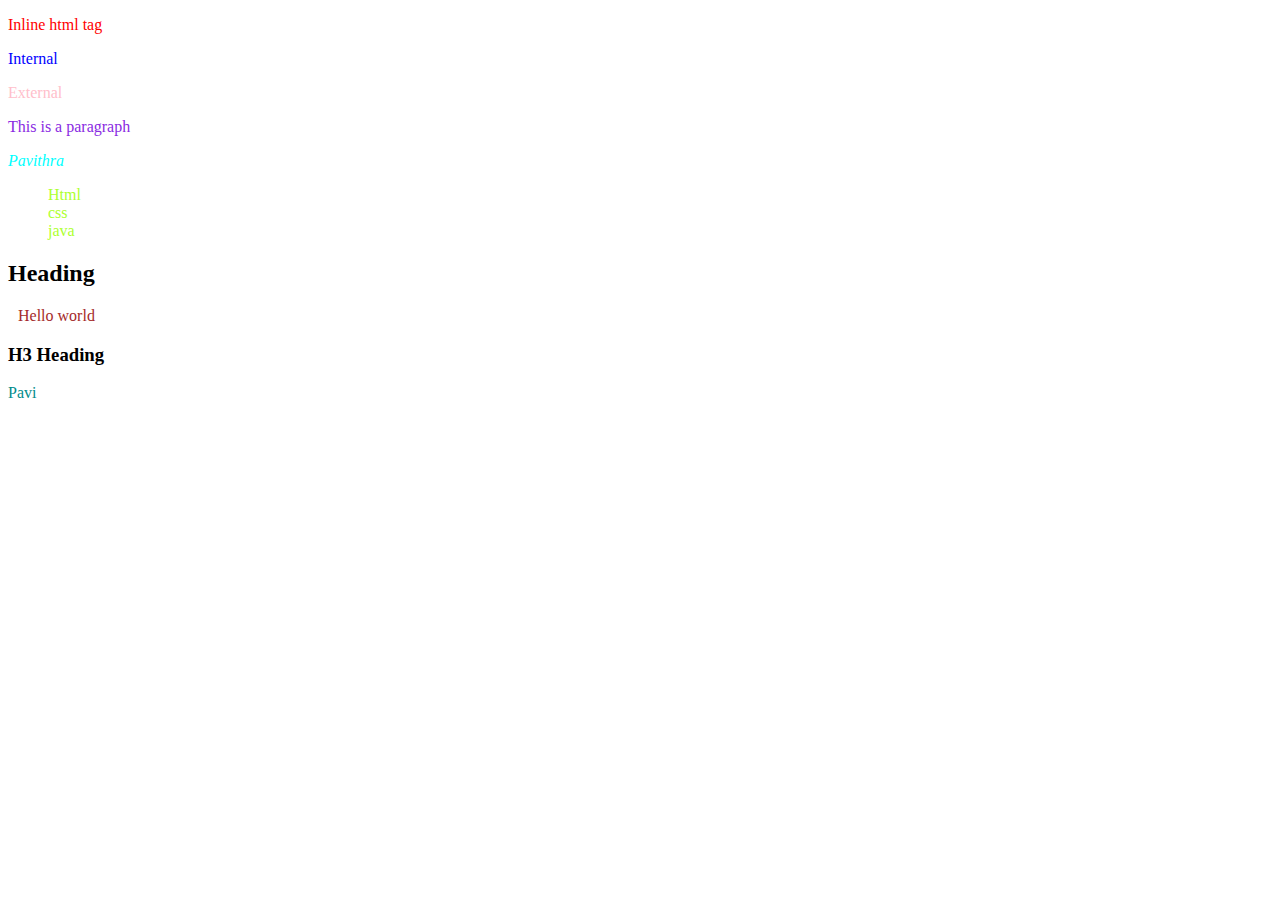
<file: CSS Source/index.html>
<!DOCTYPE html>
<html lang="en">
<head>
    <meta charset="UTF-8">
    <meta name="viewport" content="width=device-width>, initial-scale=1.0">
    <title>Document</title> 
    <link rel="stylesheet" type="text/css" href="index.css">
    <style>
        p {
            color : blue 
        }
    </style>
    </head>
<body>
    <p style="color : red "> Inline html tag </p>
    <p > Internal </p>
    <p class="highlight"> External </p>
    <p id="highlight"> This is a paragraph </p>
    <article>
        <p> Pavithra </p>
    </article>
    <nav> 
        <ul>
            <li> Html</li>
            <li> css </li>
            <li> java </li>
        </ul>
    </nav>
    <h2> Heading </h2>
    <p> Hello world </p>
    <h3> H3 Heading </h3>
    <p> Pavi </p>


</body>
</html>
</file>
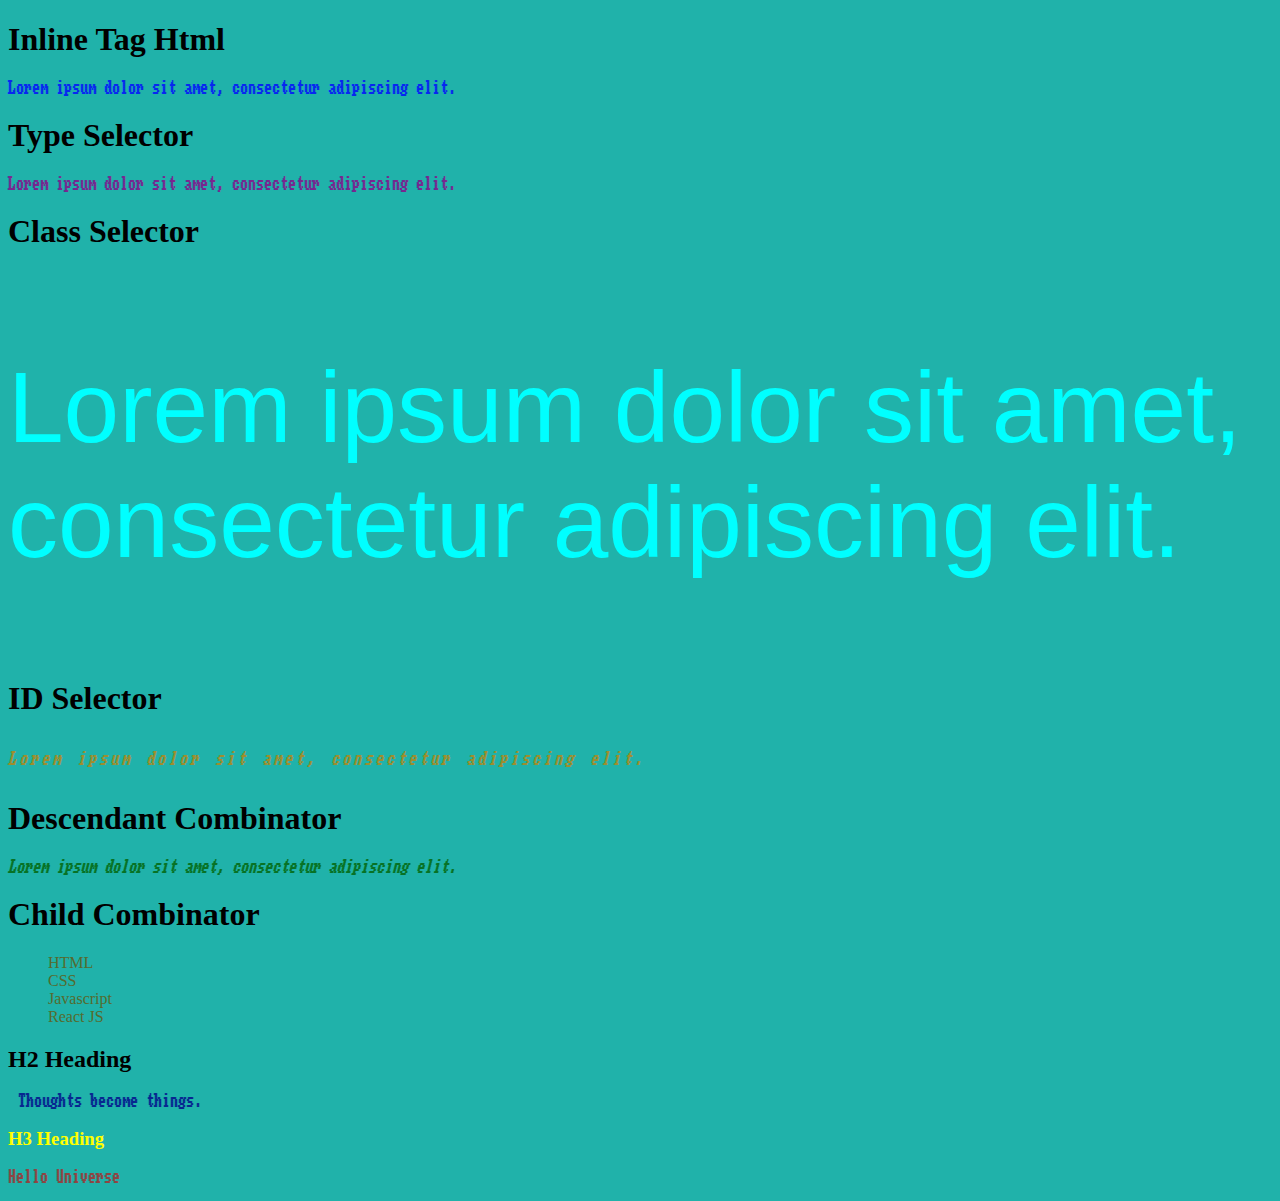
<file: CSS Task/index.html>
<!DOCTYPE html>
<html lang="en">
    <head> 
        <meta charset="utf-8">
        <link rel="stylesheet" type="text/css" href="index.css">
        <link rel="preconnect" href="https://fonts.googleapis.com">
<link rel="preconnect" href="https://fonts.gstatic.com" crossorigin>
<link href="https://fonts.googleapis.com/css2?family=PT+Serif:ital,wght@0,400;0,700;1,400;1,700&family=Playfair+Display:ital,wght@0,400..900;1,400..900&family=Single+Day&family=Workbench&display=swap" rel="stylesheet">
        <style>
            p {
                color: blue;
            }
        </style>
        
    </head>
    <body>
         <h1> Inline Tag Html </h1> 
         <p> Lorem ipsum dolor sit amet, consectetur adipiscing elit. </p>
         <h1> Type Selector </h1>
         <p style="color: darkmagenta;"> Lorem ipsum dolor sit amet, consectetur adipiscing elit. </p>
            <h1> Class Selector </h1>
        <p class="highlight"> Lorem ipsum dolor sit amet, consectetur adipiscing elit. </p>
        <h1> ID Selector </h1>
        <p id="highlight">  Lorem ipsum dolor sit amet, consectetur adipiscing elit. </p>
        <h1> Descendant Combinator </h1>
        <article>
        <p> Lorem ipsum dolor sit amet, consectetur adipiscing elit. </p>
        </article>
        <h1> Child Combinator  </h1>
                    <nav>
                        <ul>
                            <li> HTML </li>
                            <li> CSS </li>
                            <li> Javascript </li>
                            <li> React JS </li>
                        </ul>
                    </nav>
        <h2> H2 Heading </h2>
        <p> Thoughts become things. </p>  
        <h3> H3 Heading </h3> 
        <p> Hello  Universe</p>         

    </body>
</html>
</file>
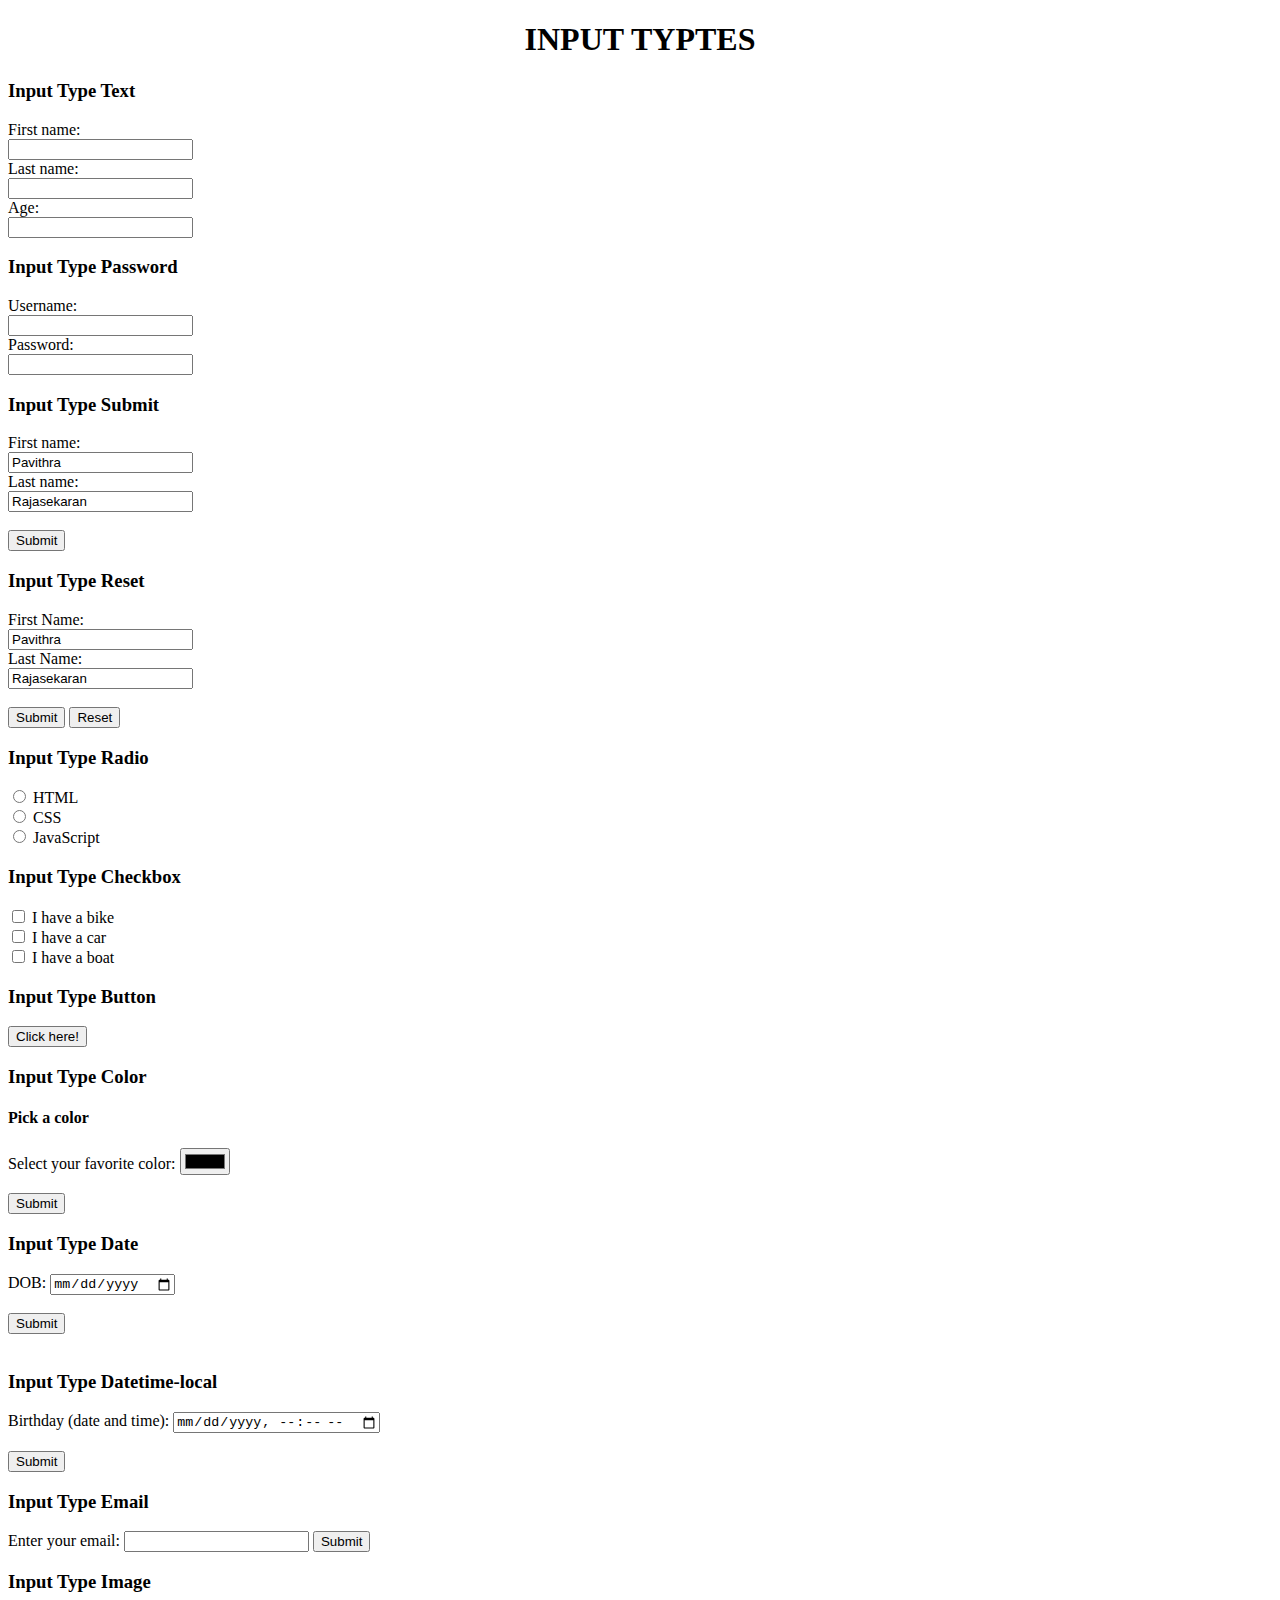
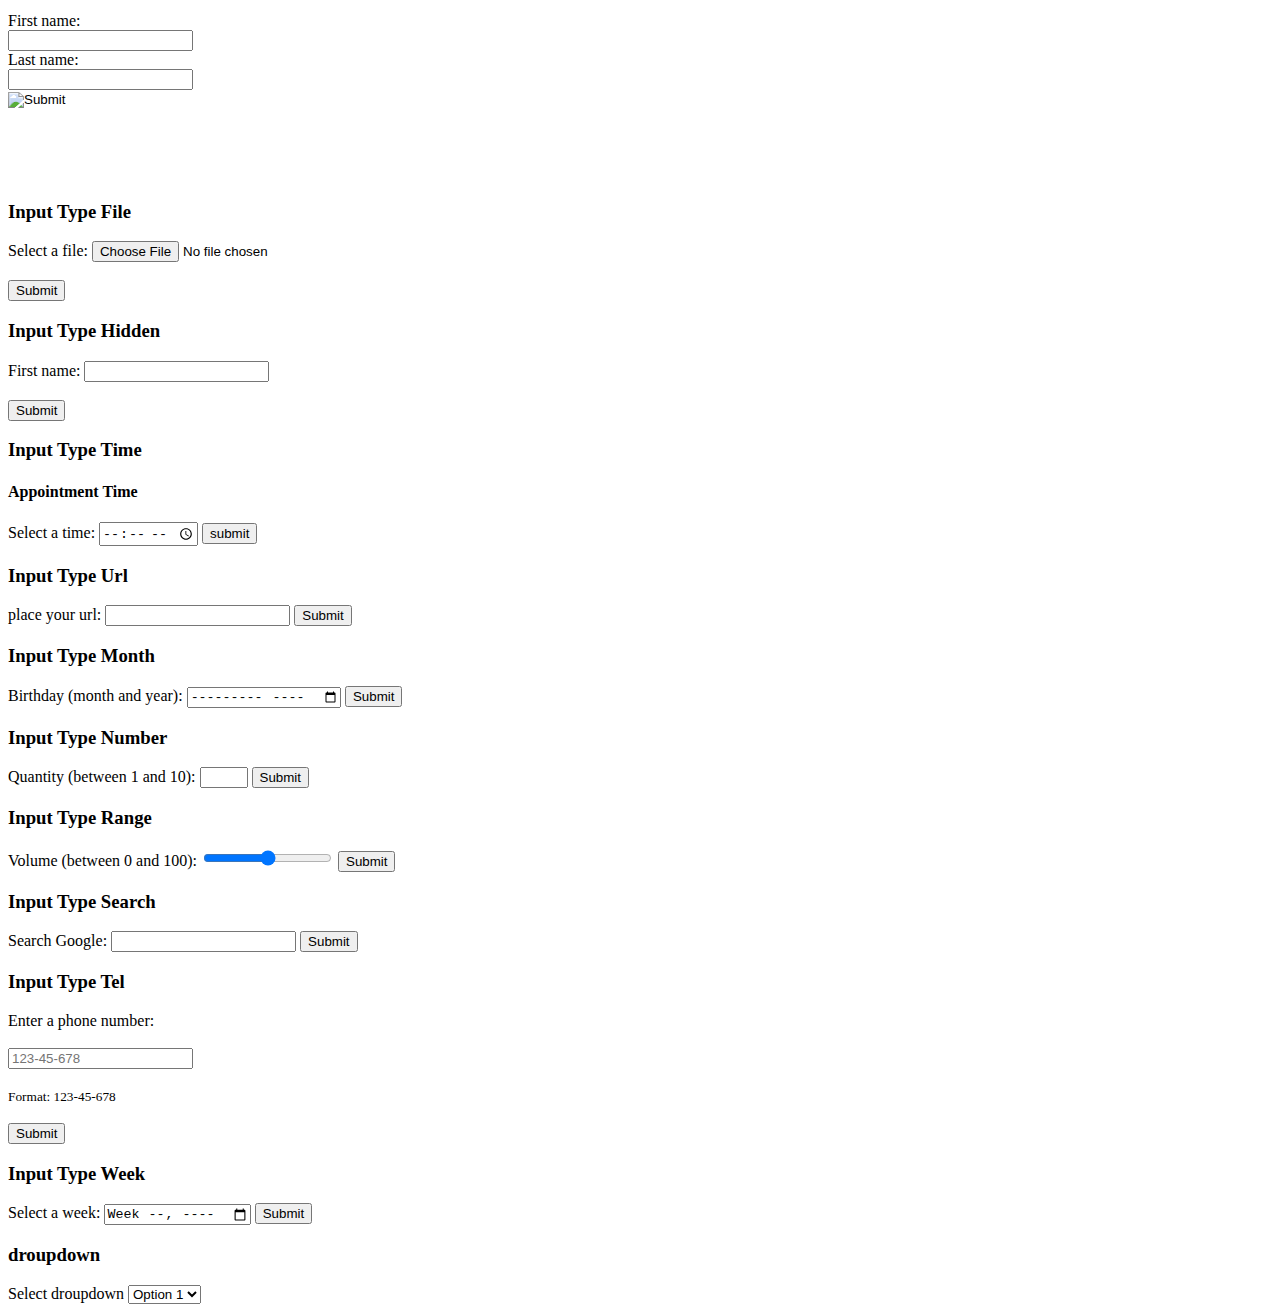
<file: InputType.html>
<!DOCTYPE html>
<head> 
    <meta charset="utf-8">
</head>
<style>
    h1 {text-align: center;}
</style>

<body>
    <h1> INPUT TYPTES </h1>
    <h3> Input Type Text </h3>
    <form> 
        <label for="fname">First name:</label><br>
        <input type="text" id="fname" name="fname"><br>
        <label for="lname">Last name:</label><br>
        <input type="text" id="lname" name="lname"><br>
        <label for="age"> Age: </label><br>
        <input type="text" id="age" age="age">
    </form>
    <h3> Input Type Password </h3>
    <form>
        <label for="username">Username:</label><br>
        <input type="text" id="username" name="username"><br>
        <label for="pwd">Password:</label><br>
        <input type="password" id="pwd" name="pwd">
    </form>
    <h3> Input Type Submit </h3>
    <form action="/action_page.php">
        <label for="fname">First name:</label><br>
        <input type="text" id="fname" name="fname" value="Pavithra"><br>
        <label for="lname">Last name:</label><br>
        <input type="text" id="lname" name="lname" value="Rajasekaran"><br><br>
        <input type="submit" value="Submit">
    </form>
    <h3> Input Type Reset </h3>
    <form>
        <label for="fname"> First Name: </label><br>
        <input type="text" id="fname" name="fname" value="Pavithra"> <br>
        <label for="lname"> Last Name: </label><br> 
        <input type="text" id="lname" name="lname" value="Rajasekaran"> <br> <br>
        <input type="submit" value="Submit">
        <input type="reset" value="Reset">
    </form>
    <h3>Input Type Radio </h3>
    <form>
        <input type="radio" id="html" name="fav_language" value="HTML">
        <label for="html">HTML</label><br>
        <input type="radio" id="css" name="fav_language" value="CSS">
        <label for="css">CSS</label><br>
        <input type="radio" id="javascript" name="fav_language" value="JavaScript">
        <label for="javascript">JavaScript</label>
    </form>
    <h3> Input Type Checkbox </h3>
    <form> 
        <input type="checkbox" id="vehicle1" name="vehicle1" value="Bike">
        <label for="vehicle1"> I have a bike</label><br>
        <input type="checkbox" id="vehicle2" name="vehicle2" value="Car">
        <label for="vehicle2"> I have a car</label><br>
        <input type="checkbox" id="vehicle3" name="vehicle3" value="Boat">
        <label for="vehicle3"> I have a boat</label>
    </form>
    <h3> Input Type Button </h3>
    <form>
        <input type="button" onclick="alert('Hey Pavithra here!')" value="Click here!">
    </form>
    <h3> Input Type Color </h3>
    <h4> Pick a color </h4>
    <form> 
        <label for="favcolor">Select your favorite color:</label>
        <input type="color" id="favcolor" name="favcolor"> <br> <br>
        <input type="submit" value="Submit">
        <h3> Input Type Date </h3>
        <form>
            <label for="dob">DOB:</label>
            <input type="date" id="dob" name="dob"><br> <br>
            <input type="submit" value="Submit"><br> <br> 
          </form>
        <h3> Input Type Datetime-local </h3> 
        <form> 
            <label for="birthdaytime">Birthday (date and time):</label>
            <input type="datetime-local" id="birthdaytime" name="birthdaytime"><br> <br>
            <input type="submit" value="Submit">
        </form>
        <h3> Input Type Email </h3>
        <form>
            <label for="email">Enter your email:</label>
            <input type="email" id="email" name="email">
            <input type="submit" value="Submit">
        </form>
        <h3> Input Type Image </h3>
        <form>
            <label for="fname">First name:</label><br>
            <input type="text" id="fname" name="fname"><br>
            <label for="lname">Last name:</label><br>
            <input type="text" id="lname" name="lname"><br> 
            <input type="image" src="C:\Users\Rajasekaran Perumal\Downloads\submit image.jpg" alt="Submit" width="90" height="90"> 
        </form>
        <h3> Input Type File </h3>
        <form> 
            <label for="myfile">Select a file:</label>
            <input type="file" id="myfile" name="myfile"><br> <br>
            <input type="submit" value="Submit">
        </form>
        <h3> Input Type Hidden </h3>
        <form>
            <label for="fname">First name:</label>
            <input type="text" id="fname" name="fname"><br><br>
            <input type="hidden" id="custId" name="custId" value="_spirited.soul_">
            <input type="submit" value="Submit">
        </form>
        <h3> Input Type Time </h3>
        <h4> Appointment Time</h4>
        <form>
            <label for="appt">Select a time:</label>
            <input type="time" id="appt" name="appt">
            <input type="Submit" value="submit"> 
        </form>
        <h3> Input Type Url </h3>
        <form>
            <label for="url">place your url:</label>
            <input type="url" id="url" name="url">
            <input type="submit" value="Submit">
        </form>
        <h3> Input Type Month </h3>
        <form> 
            <label for="bdaymonth">Birthday (month and year):</label>
            <input type="month" id="bdaymonth" name="bdaymonth"> 
            <input type="submit" value="Submit">
        </form>
        <h3> Input Type Number </h3>
        <form> 
            <label for="quantity">Quantity (between 1 and 10):</label>
            <input type="number" id="quantity" name="quantity" min="1" max="5">
            <input type="submit" value="Submit">
        </form>
        <h3> Input Type Range </h3>
        <form> 
            <label for="vol">Volume (between 0 and 100):</label>
            <input type="range" id="vol" name="vol" min="0" max="100">
            <input type="submit" value="Submit">
        </form>
        <h3> Input Type Search </h3>
        <form>
            <label for="gsearch">Search Google:</label>
            <input type="search" id="gsearch" name="gsearch">
            <input type="submit" value="Submit">
        </form>
        <h3> Input Type Tel </h3>
        <form>
            <label for="phone">Enter a phone number:</label><br><br>
            <input type="tel" id="phone" name="phone" placeholder="123-45-678" pattern="[0-9]{3}-[0-9]{2}-[0-9]{3}" required><br><br>
  <small>Format: 123-45-678</small><br><br>
            <input type="submit" value="Submit">
        </form>
        <h3> Input Type Week </h3>
        <form>
            <label for="week">Select a week:</label>
            <input type="week" id="week" name="week">
            <input type="submit" value="Submit">
        </form>

        <!-- ghfghgfr -->
        <h3> droupdown</h3>
        <label for="select-input"> Select droupdown</label>
        <select id="select-input" name="select_input" >
            <option value="optional"> Option 1 </option>
            <option value="option2"> Option 2</option>
            <option value="option3"> Option 3</option>
        </select>
</body>
</file>
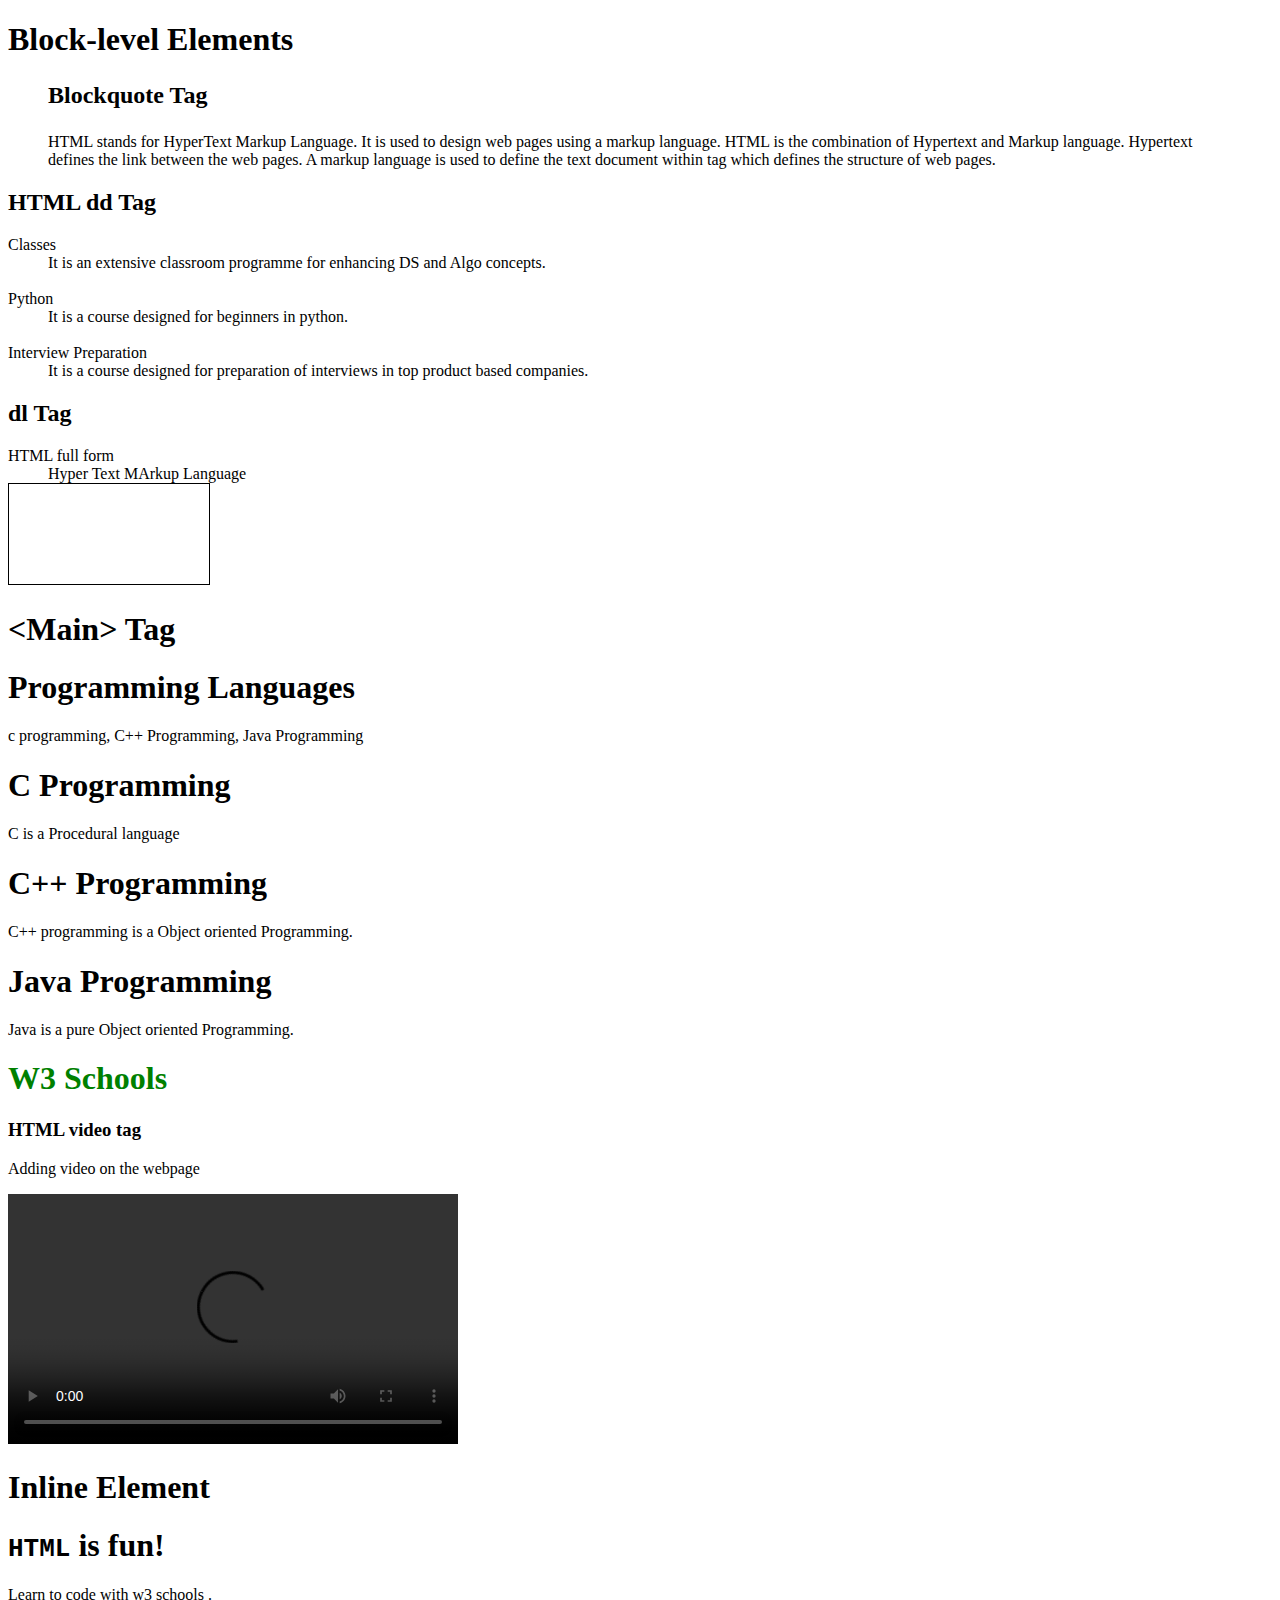
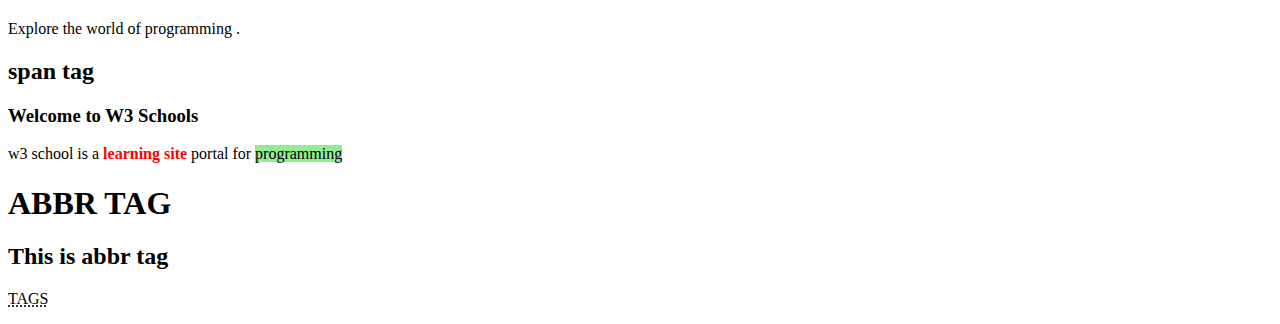
<file: Task2.html>
<!DOCTYPE html>
<html lang="en">

<head>
	<meta charset="UTF-8">
	<meta name="viewport"
		content="width=device-width, initial-scale=1.0">
	<title>HTML <blockquote> Tag</title>
</head>

<body>
	<h1>Block-level Elements </h1>
	<h2><blockquote> Blockquote Tag</h2>

	<!--blockquote Tag starts here -->
	<blockquote cite=
"https://www.geeksforgeeks.org/html-tutorials/">
		<p>
			HTML stands for HyperText Markup Language. It
			is used to design web pages using a markup language.
			HTML is the combination of Hypertext and Markup language.
			Hypertext defines the link between the web pages. A
			markup language is used to define the text document within
			tag which defines the structure of web pages.
		</p>
	</blockquote>

	<!--blockquote Tag ends here --> 
    <h2>HTML dd Tag</h2>
    <dl>
        <dt> Classes</dt>
        <dd>It is an extensive classroom programme 
        for enhancing DS and Algo concepts.</dd>
        <br>
        <dt> Python</dt>
        <dd>It is a course designed for beginners 
        in python.</dd>
        <br>
        <dt>Interview Preparation</dt>
        <dd>It is a course designed for preparation
        of interviews in top product based companies.</dd>
        <h2>dl Tag</h2>
        <!-- HTML dl tag -->
        <dl>
            <dt>HTML full form </dt>
            <dd>Hyper Text MArkup Language </dd>
        </dl>
        <canvas id="GeeksforGeeks"
        width="200" height="100"
        style="border:1px solid black">
</canvas>
<h1 class="class">&lt;Main&gt; Tag</h1>
    <main>
        <h1>Programming Languages</h1>
        <p>c programming, C++ 
          Programming, Java Programming</p>
 
        <article>
            <h1>C Programming</h1>
            <p>C is a Procedural language</p>
        </article>
 
        <article>
            <h1>C++ Programming</h1>
            <p>C++ programming is a 
              Object oriented Programming.</p>
        </article>
 
        <article>
            <h1>Java Programming</h1>
            <p>Java is a pure Object 
              oriented Programming.</p>
        </article>
    </main>
        <h1 style="color:green;">W3 Schools</h1>
        <h3>HTML video tag</h3>
        <p>Adding video on the webpage
        <p>
          <video width="450" height="250"
          controls preload="auto">
            <source src="https://youtu.be/1dOwdBY3szA?si=MutXnk7KUym39oWA/Canvas.move_.mp4" 
                    type="video/mp4">
            <source src="https://www.youtube.com/watch?v=1dOwdBY3szA/Canvas.move_.ogg" 
                    type="video/ogg">
          </video>
      <h1> Inline Element</h1>
      <h1><code>HTML</code> is fun!</h1>
    <p>Learn to code with w3 schools <code><html></code>.</p>
    <p>Explore the world of programming <code><Geeks></code>.</p>
        <h2> span tag </h2>
        <h3>Welcome to W3 Schools </h3>
    <p>
        w3 school is a
        <span style="color:red;font-weight:bolder">
            learning site
        </span> portal for
        <span style="background-color: lightgreen;">
            programming
        </span>
        <h1>ABBR TAG</h1> 
    <h2>This is abbr tag</h2> 
    <abbr title="inlinetags">TAGS</abbr>
</body>

</html>
</file>
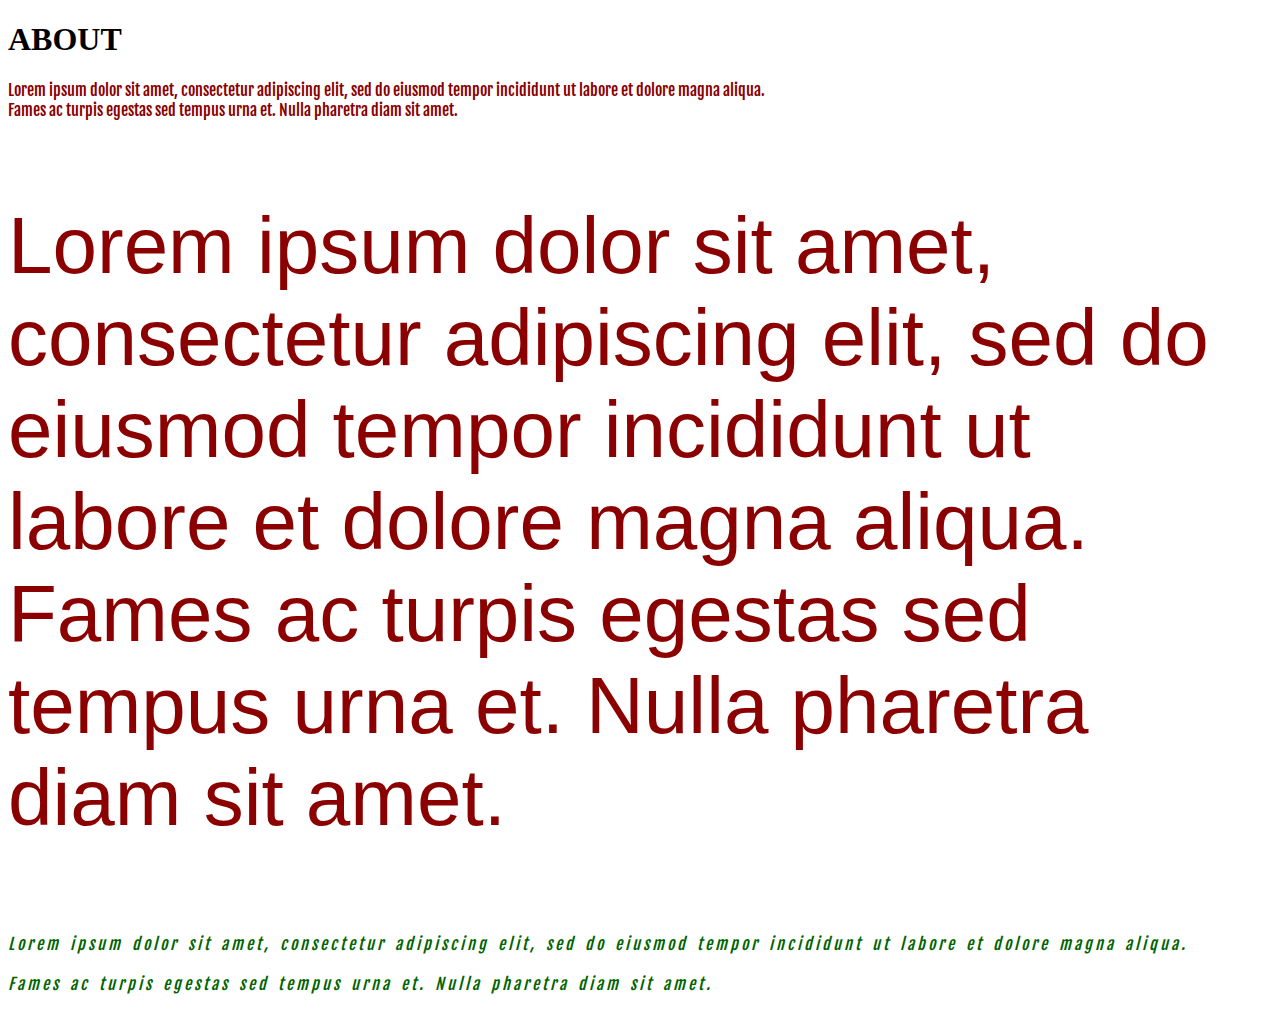
<file: CSS Task/newtask.html>
<!DOCTYPE html>
<html lang="en">
    <head>
        <meta charset="utf-8">
        <link rel="stylesheet" type="text/css" href="newtask.css"> 
        <link rel="preconnect" href="https://fonts.googleapis.com">
<link rel="preconnect" href="https://fonts.gstatic.com" crossorigin>
<link href="https://fonts.googleapis.com/css2?family=Bebas+Neue&family=Fjalla+One&family=Satisfy&family=Single+Day&display=swap" rel="stylesheet">
    </head>
    <body> 
        
        <h1> ABOUT </h1>
        <p> Lorem ipsum dolor sit amet, consectetur adipiscing elit, sed do eiusmod tempor incididunt ut labore et dolore magna aliqua. <br>
            Fames ac turpis egestas sed tempus urna et. Nulla pharetra diam sit amet.</p>
        <p class="highlight"> Lorem ipsum dolor sit amet, consectetur adipiscing elit, sed do eiusmod tempor incididunt ut labore et dolore magna aliqua. <br>
            Fames ac turpis egestas sed tempus urna et. Nulla pharetra diam sit amet.</p>
        <p style="color: darkgreen;" id="highlight"> Lorem ipsum dolor sit amet, consectetur adipiscing elit, sed do eiusmod tempor incididunt ut labore et dolore magna aliqua. <br>
            Fames ac turpis egestas sed tempus urna et. Nulla pharetra diam sit amet.</p>
        

    </body>
</html>
</file>
<file: CSS Source/index.css>
p {
    color : green 
}
.highlight {
    color: pink ;
}
#highlight {
    color: blueviolet;
}
article p {
    font-style: italic; color: aqua;
}
nav > ul {
    list-style-type:none; color: greenyellow;
}
h2 + p {
    margin:10px; color: brown;
}
h3 ~ p {
    color: darkcyan;
}
</file>
<file: CSS Task/index.css>
p {
    color: blue;
}
.highlight {
    color: aqua;
}
#highlight {
    color: darkgoldenrod;
}
article p {
    font-style: italic; color: darkgreen;
}
nav > ul {
    list-style-type: none; color: darkolivegreen;
}
h2 + p {
    margin:10px; color: darkblue;
}
h3 ~ p {
    color: brown;
}
h3 {
    color: #6ACCB5; 
    color: yellow;
    color: rgb(red, green, blue);
    color: rgba(red, rgba(0, 128, 0, 0.767), blue, alpha);
}
body {
    background-color: lightseagreen;
    


}


p{
  font-family: "Workbench", sans-serif;
  font-optical-sizing: auto;
  font-weight: 400;
  font-style: normal;
  font-variation-settings:
    "BLED" 0,
    "SCAN" 0;
}
.highlight {
    font-family: "Helvetica Neue", Arial, Helvetica, sans-serif;
    font-size: 100px;
    font-weight: 20px;
}
#highlight {
    font-style: italic;
    line-height: 2.5;
    letter-spacing: 3px;
    word-spacing: 3px;
}
</file>
<file: CSS Task/newtask.css>
body {
    background-image: url(https://eskipaper.com/images/colorful-background-4.jpg);
 }
 p {
    color: darkred;
    font-family: "Fjalla One", sans-serif;
  font-weight: 400;
  font-style: normal;
 }
 .highlight {
    font-family: "Helvetica Neue", Arial, Helvetica, sans-serif;
    font-size: 80px;
    font-weight: 20px;
 }
 #highlight {
    font-style: italic;
    line-height: 2.5;
    letter-spacing: 3px;
    word-spacing: 3px;
 }
 .example-div{
   height: 200px;
   width: 500px;
   background-color: aqua;
   min-width: 350px;
   max-width: 400px;
   min-height: 100px;
   max-height: 300px;
 }
</file>
